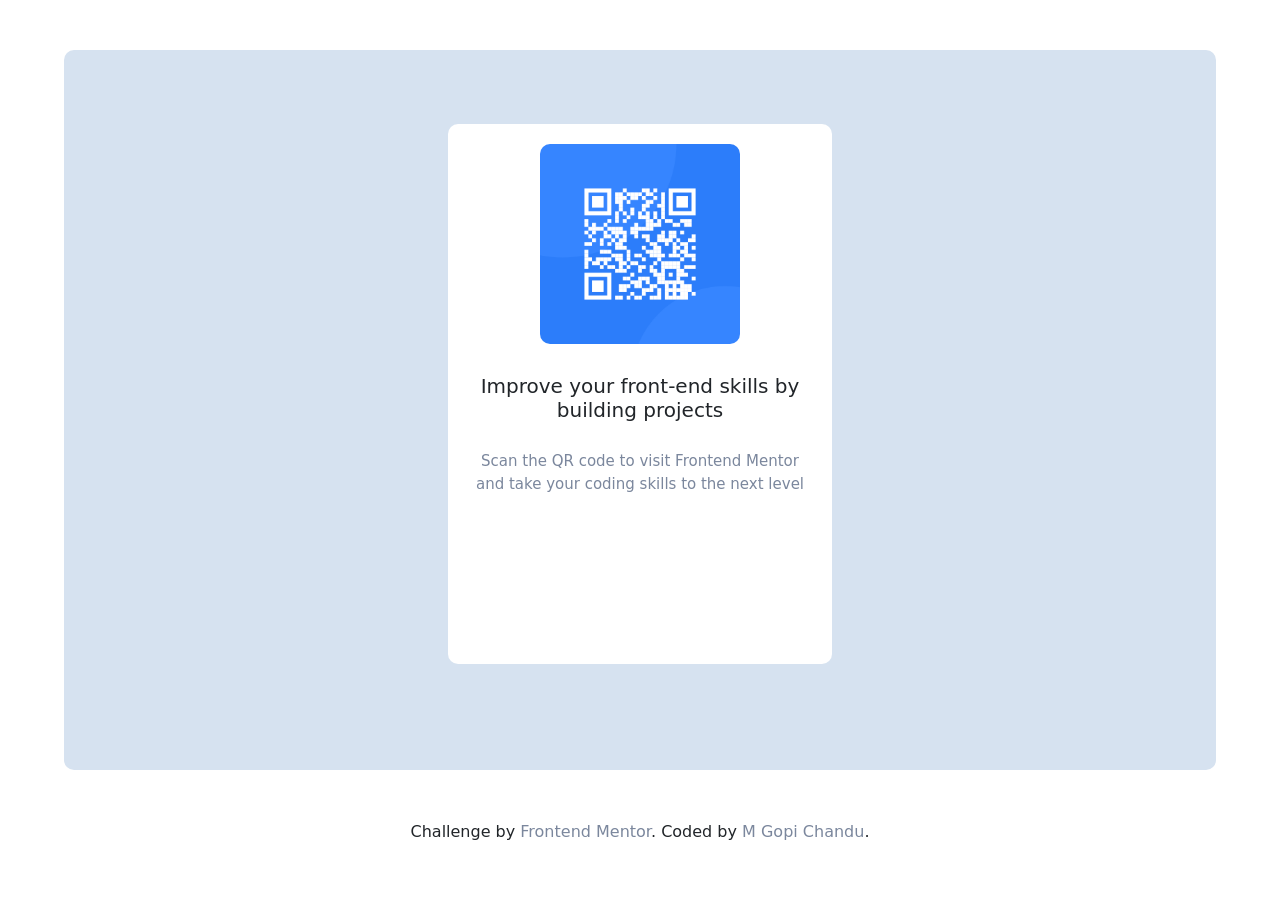
<file: index.html>
<!DOCTYPE html>
<html lang="en">

<head lang="en">
  <meta charset="UTF-8">
  <meta name="viewport" content="width=device-width, initial-scale=1.0"> <!-- displays site properly based on user's device -->
  <link rel="stylesheet" href="css/style.css">

  <!-- Boosttrap -->
  <link href="https://cdn.jsdelivr.net/npm/bootstrap@5.1.3/dist/css/bootstrap.min.css" rel="stylesheet" integrity="sha384-1BmE4kWBq78iYhFldvKuhfTAU6auU8tT94WrHftjDbrCEXSU1oBoqyl2QvZ6jIW3" crossorigin="anonymous">
  <script src="https://cdn.jsdelivr.net/npm/bootstrap@5.1.3/dist/js/bootstrap.bundle.min.js" integrity="sha384-ka7Sk0Gln4gmtz2MlQnikT1wXgYsOg+OMhuP+IlRH9sENBO0LRn5q+8nbTov4+1p" crossorigin="anonymous"></script>

  <!-- google fonts -->
<link rel="preconnect" href="https://fonts.googleapis.com">
<link rel="preconnect" href="https://fonts.gstatic.com" crossorigin>



  <link rel="icon" type="image/png" sizes="32x32" href="./images/favicon-32x32.png">

  <title>Frontend Mentor | QR code component</title>

  <!-- Feel free to remove these styles or customise in your own stylesheet 👍 -->
</head>

<body>

  <div class="containerA">

    <div class="fluid-container">
      <div class="">
        <img src="images\image-qr-code.png">

      </div>

      <div class="content-writing">
        <h5>Improve your front-end skills by building projects</h5>
        <p>Scan the QR code to visit Frontend Mentor and take your coding skills to the next level</p>

      </div>


    </div>

  </div>



  <div class="attribution">
    Challenge by <a class="attribution-links" href="https://www.frontendmentor.io?ref=challenge" target="_blank">Frontend Mentor</a>.
    Coded by <a class="attribution-links" href="#">M Gopi Chandu</a>.
  </div>






</body>

</html>
</file>
<file: css/style.css>
body{


  font-family: 'Montserrat', sans-serif;

}

.containerA{
  width: 90vw;
  height: 80vh;

  position: relative;
  /* left: 5%; */
  margin: 50px 5%;
  /* top: 15%; */

  /* transform: translate(5%, -5%); */


  /* margin: 5% 2% 0 2%; */

  background-color: hsl(212, 45%, 89%);

  border-radius: 10px;
}

.fluid-container{

  width: 20vw;
  height: 60vh;
  /* display: block; */
  position: absolute;
  left: 50%;
  top: 43%;
  transform: translate(-50%, -50%);

  background-color: hsl(0, 0%, 100%);
  border-radius: 10px;

  /* justify-content: center;
  align-items: center; */
  text-align: center;

  margin: 3% 0  2% 0;

}

img{
  width: 250px;
  margin-top: 20px;
  margin-bottom: 20px;
  border-radius: 10px;
}

h5{
  font-weight: lighter;
  font-size: 10px;
  margin: 10px 20px;
  padding: 10px 10px;
  color: hsl(218, 44%, 22%);
}

p{
  padding: 10px 20px;
  color: hsl(220, 15%, 55%);
  font-size: 15px;
}

.attribution{
  text-align: center;
}

.attribution-links{
  text-decoration: none;
  color:hsl(220, 15%, 55%);
}


/* media qery */

@media (max-width: 1440px) {

  img{
    width: 200px;
  }

  .fluid-container{

    width: 30vw;
    height: 60vh;


  }

  /* .container{
    width: 20vw;
  } */

}


@media (max-width: 760px) {

  img{
    width: 230px;
  }

  .fluid-container{

    width: 65vw;
    height: 65vh;


  }

  .container{

    width: 10vw;
    margin: 5% 0 0 2%;

  }

}
</file>
<file: qr-code-component-main/css/style.css>
body{


  font-family: 'Montserrat', sans-serif;

}

.containerA{
  width: 90vw;
  height: 80vh;

  position: relative;
  /* left: 5%; */
  margin: 50px 5%;
  /* top: 15%; */

  /* transform: translate(5%, -5%); */


  /* margin: 5% 2% 0 2%; */

  background-color: hsl(212, 45%, 89%);

  border-radius: 10px;
}

.fluid-container{

  width: 20vw;
  height: 60vh;
  /* display: block; */
  position: absolute;
  left: 50%;
  top: 43%;
  transform: translate(-50%, -50%);

  background-color: hsl(0, 0%, 100%);
  border-radius: 10px;

  /* justify-content: center;
  align-items: center; */
  text-align: center;

  margin: 3% 0  2% 0;

}

img{
  width: 250px;
  margin-top: 20px;
  margin-bottom: 20px;
  border-radius: 10px;
}

h5{
  font-weight: lighter;
  font-size: 10px;
  margin: 10px 20px;
  padding: 10px 10px;
  color: hsl(218, 44%, 22%);
}

p{
  padding: 10px 20px;
  color: hsl(220, 15%, 55%);
  font-size: 15px;
}

.attribution{
  text-align: center;
}

.attribution-links{
  text-decoration: none;
  color:hsl(220, 15%, 55%);
}


/* media qery */

@media (max-width: 1440px) {

  img{
    width: 200px;
  }

  .fluid-container{

    width: 30vw;
    height: 60vh;


  }

  /* .container{
    width: 20vw;
  } */

}


@media (max-width: 760px) {

  img{
    width: 180px;
  }

  .fluid-container{

    width: 45vw;
    height: 60vh;


  }

  .container{

    width: 10vw;
    margin: 5% 0 0 2%;

  }

}
</file>
